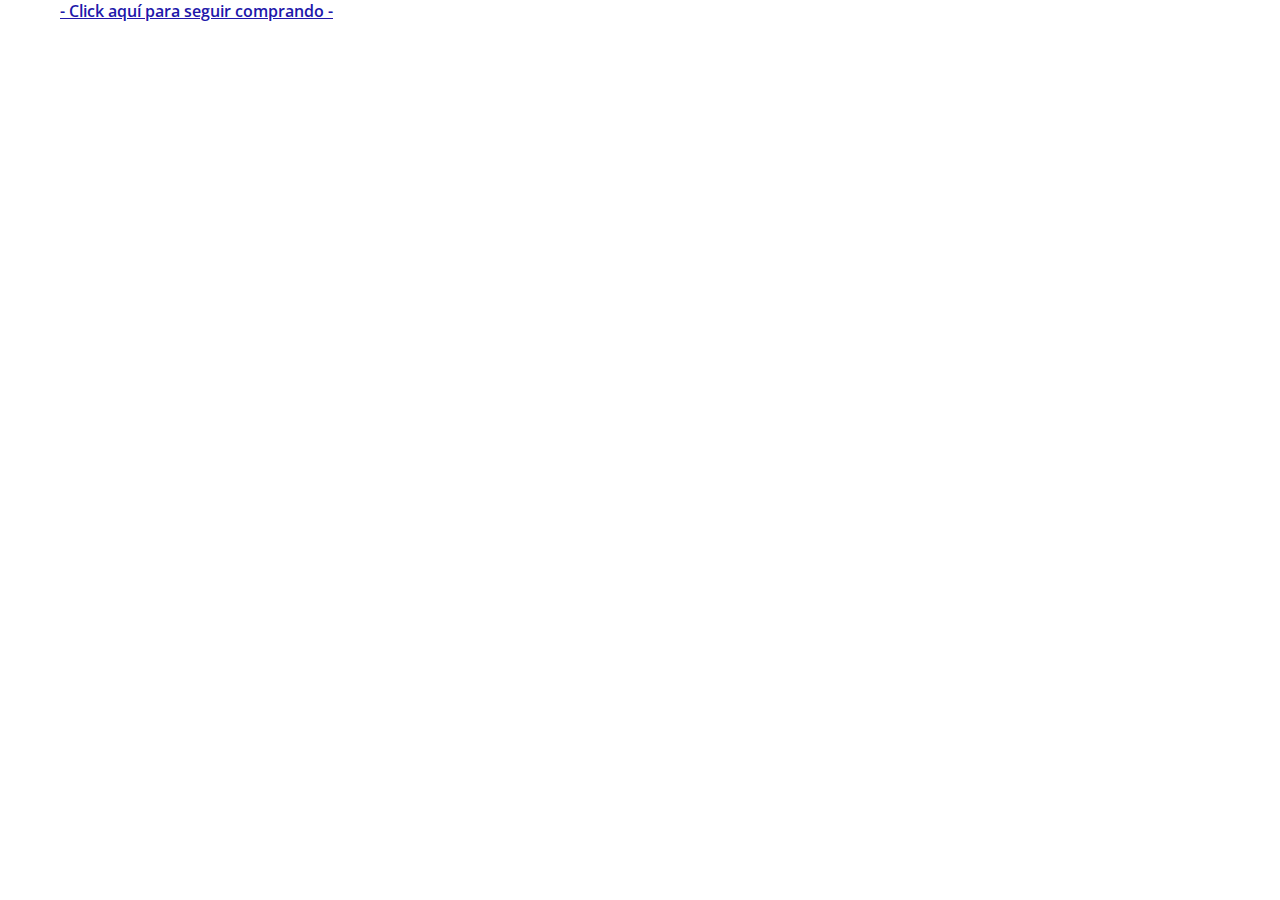
<file: PROYECTO VROPE/checkout.html>
<!DOCTYPE html>
<html lang="es">
<head>
    <meta charset="UTF-8">
    <meta http-equiv="X-UA-Compatible" content="IE=edge">
    <meta name="viewport" content="width=device-width, initial-scale=1.0">
    <link rel="stylesheet" href="css/style.css">
    <title>Vrope</title>
</head>

<body>
    <header>
        <a href="index.html" class="nav-link">  - Click aquí para seguir comprando -</a>
    </header>
    
</body>
</file>
<file: PROYECTO VROPE/css/style.css>
@import url('https://fonts.googleapis.com/css2?family=Open+Sans:wght@300;400;800&display=swap');
*{
    margin: 0;
    padding: 0;
    box-sizing: border-box;
    font-family: 'Open Sans';
}
body{
    background: rgb(255, 255, 255);
    max-width: 1200px;
    margin-left: 60px;
    
}

/* Acá el Header*/
header{
    display: flex;
    justify-content: space-between;
    align-items: center;
}
a{
    /* link mi carrito - text-decoration: none;*/
    color: rgb(33, 23, 170);
    font-weight: 600;

}
.logo img{
    margin-left:475px;
    width: 250px;
    position: static;
    display:flex;

}

/* Acá las tarjetas*/


.contenido{
    max-width: 1200px;
    width: 100%;
    margin: 100px auto;
    display: flex;
}
.mostrador{
    width: 100%;
    transition: .7s ease;
}
.mostrador .fila{
    width: 100%;
    display: flex;
    justify-content: 10px;
    margin-left: 180px;
    margin-bottom: 100px;
}

.mostrador .fila .item{
    max-width: 300px;
    padding: 0px;
    height: 370px;
    border: 0px solid hsl(0, 0%, 4%);
    text-align: center;
    margin: 0 0px;
    cursor: pointer;
    border-radius: 0px;
    transition: .7s;
}
.mostrador .fila .item:hover{
    background-color: #c6c5c497;
}
.mostrador .fila .item img{
    width: 87%;
    margin: 5px;
}
.mostrador .fila .item .descripcion{
    margin-top: 10px;
    text-align:center;
    color: #616161;
    font-weight:100;
}
.mostrador .fila .item .precio{
    color: hsl(0, 0%, 24%);
    font-weight: 100;
    font-size: 15px;
}

button{
    max-width: 200px;
    padding: 2%;
}
</file>
